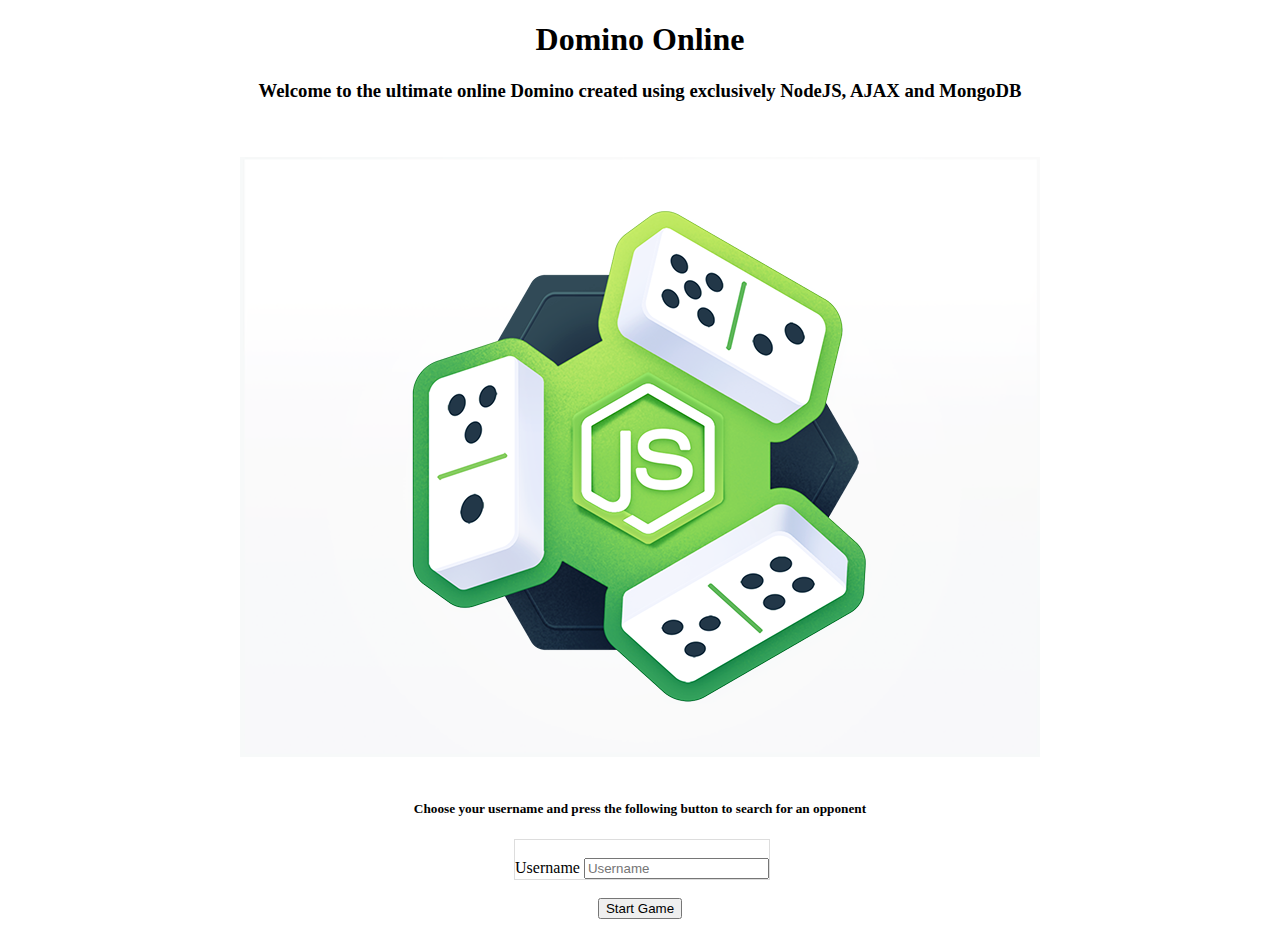
<file: Index.html>
<!DOCTYPE html>
<html lang="en">

<head>
    <meta charset="utf-8"/>
    <title>Domino Online</title>
    <link href="css/Index.css" type="text/css" rel="stylesheet"/>
    <script src="/js/Game.js"></script>
    <script src="/js/Lobby.js"></script>
    <script type="text/javascript" src="/js/scriptJoc.js"></script>

    <link rel="stylesheet" href="https://stackpath.bootstrapcdn.com/bootstrap/4.2.1/css/bootstrap.min.css"
          integrity="sha384-GJzZqFGwb1QTTN6wy59ffF1BuGJpLSa9DkKMp0DgiMDm4iYMj70gZWKYbI706tWS" crossorigin="anonymous">
</head>

<body>
<div>
    <h1 class="title">Domino Online</h1>
    <h3 class="subtitle">Welcome to the ultimate online Domino created using exclusively NodeJS, AJAX and MongoDB</h3>
    <br/><br/>
</div>
<div class="imgLogoLobby">
    <img src="Images/LogoDomino.png" alt="">
</div>
<br/>
<div class="contentLobby">
    <h5>Choose your username and press the following button to search for an opponent</h5>
    <form method="post" action="/Lobby" id="formUsername">
        <div class="col-sm-3 col-centered">
            <div class="form-group">
                <br />
                <label for="username">Username</label>
                <input type="text" class="form-control" id="inputUsername" placeholder="Username" required>
            </div>
        </div>
        <br /><br />
        <button class="btn btn-primary"  onclick="start()">Start Game</button>
    </form>
</div>

</body>

</html>
</file>
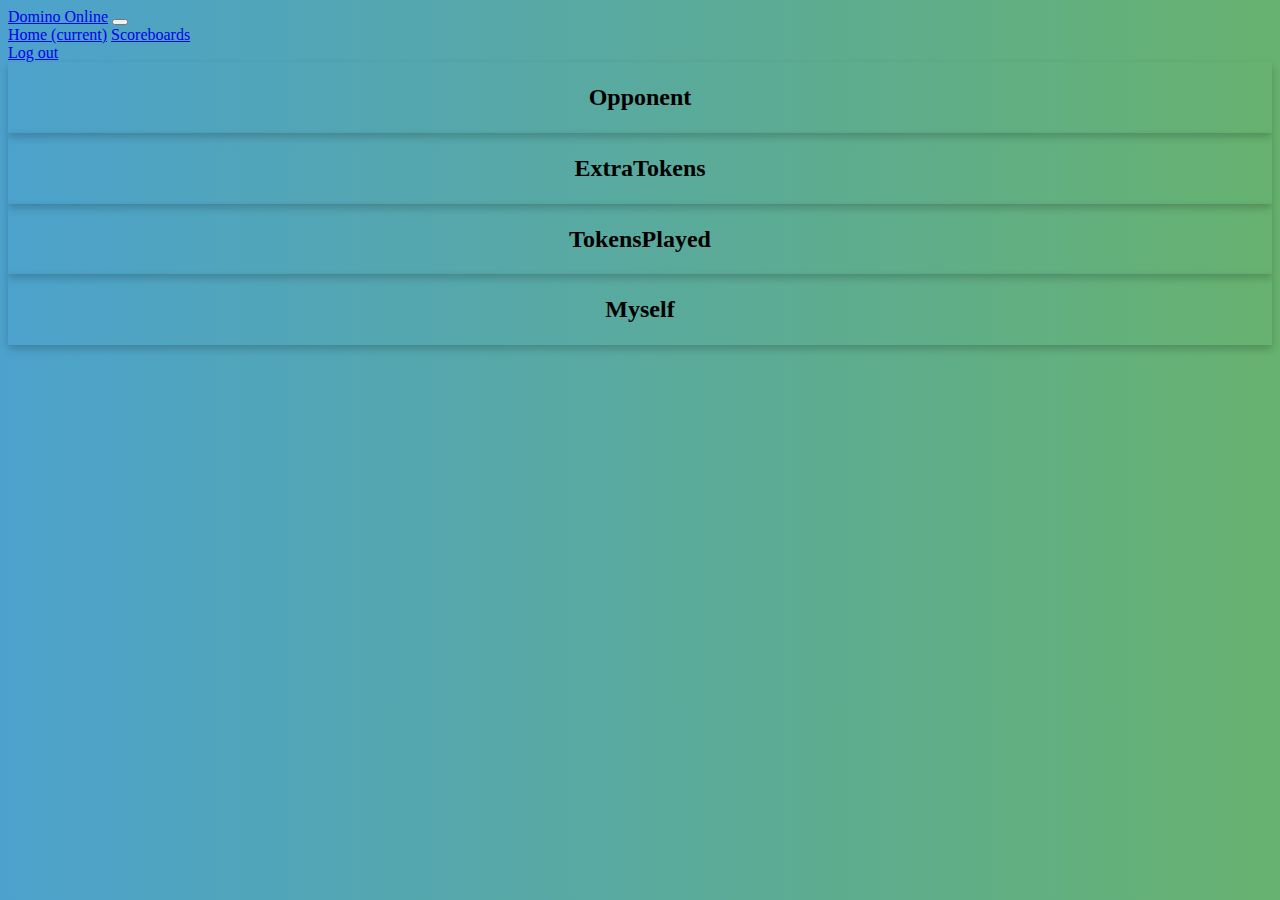
<file: Domino.html>
<!DOCTYPE html>
<html lang="en">

<head>
    <meta charset="utf-8"/>
    <title>Domino Online - Game</title>
    <link rel="stylesheet" href="https://stackpath.bootstrapcdn.com/bootstrap/4.2.1/css/bootstrap.min.css"
          integrity="sha384-GJzZqFGwb1QTTN6wy59ffF1BuGJpLSa9DkKMp0DgiMDm4iYMj70gZWKYbI706tWS" crossorigin="anonymous">
    <script src="https://code.jquery.com/jquery-3.3.1.slim.min.js"
            integrity="sha384-q8i/X+965DzO0rT7abK41JStQIAqVgRVzpbzo5smXKp4YfRvH+8abtTE1Pi6jizo"
            crossorigin="anonymous"></script>
    <script src="https://cdnjs.cloudflare.com/ajax/libs/popper.js/1.14.6/umd/popper.min.js"
            integrity="sha384-wHAiFfRlMFy6i5SRaxvfOCifBUQy1xHdJ/yoi7FRNXMRBu5WHdZYu1hA6ZOblgut"
            crossorigin="anonymous"></script>
    <script src="https://stackpath.bootstrapcdn.com/bootstrap/4.2.1/js/bootstrap.min.js"
            integrity="sha384-B0UglyR+jN6CkvvICOB2joaf5I4l3gm9GU6Hc1og6Ls7i6U/mkkaduKaBhlAXv9k"
            crossorigin="anonymous"></script>
    <link href="css/Domino.css" type="text/css" rel="stylesheet"/>
    <script type="text/javascript" src="/js/Game.js"></script>
    <script type="text/javascript" src="/js/Lobby.js"></script>
    <script type="text/javascript" src="/js/scriptJoc.js"></script>
</head>

<body onload="getInitialTokens">
<nav class="navbar navbar-expand-lg navbar-dark bg-dark">
    <a class="navbar-brand" href="#">Domino Online</a>
    <button class="navbar-toggler" type="button" data-toggle="collapse" data-target="#navbarNavAltMarkup"
            aria-controls="navbarNavAltMarkup" aria-expanded="false" aria-label="Toggle navigation">
        <span class="navbar-toggler-icon"></span>
    </button>
    <div class="collapse navbar-collapse" id="navbarNavAltMarkup">
        <div class="navbar-nav">
            <a class="nav-item nav-link active" href="/Index">Home <span class="sr-only">(current)</span></a>
            <a class="nav-item nav-link" href="/Scoreboards">Scoreboards</a>
        </div>
    </div>
    <div class="dropdown" style="margin-right: 2%;">
        <a class="btn btn-secondary dropdown-toggle" style="background-color: #666666;" href="#" role="button"
           id="dropdownUser" data-toggle="dropdown" aria-haspopup="true" aria-expanded="false">

        </a>
        <div class="dropdown-menu" aria-labelledby="dropdownUserMenu">
            <a class="dropdown-item" onclick="" href="/Index">Log out</a>
        </div>
    </div>
</nav>

<div id="GameInterface">
    <div id="Opponent">
        <div class="row">
            <div class="col-sm-5 col-centered">
                <div class="card">
                    <div class="container">
                        <h2 class="subtitle">Opponent</h2>
                        <div id="OpponentTokens"></div>
                    </div>
                </div>

            </div>
        </div>
    </div>

    <div id="GameTable">
        <div class="row">
            <div class="col-sm-3">
                <div class="card">
                    <div class="container">
                        <h2 class="subtitle">ExtraTokens</h2>
                        <div id="ExtraTokens"></div>
                    </div>
                </div>
            </div>
            <div class="col-sm-9">
                <div class="card">
                    <div class="container">
                        <h2 class="subtitle">TokensPlayed</h2>
                        <div id="TokensPlayed"></div>
                    </div>
                </div>
            </div>
        </div>
    </div>

    <div id="Myself">
        <div class="row">
            <div class="col-sm-5 col-centered">
                <div class="card">
                    <div class="container">
                        <h2 class="subtitle">Myself</h2>
                        <div id="MyselfTokens"></div>
                    </div>
                </div>
            </div>
        </div>
    </div>

</div>

</body>

</html>
</file>
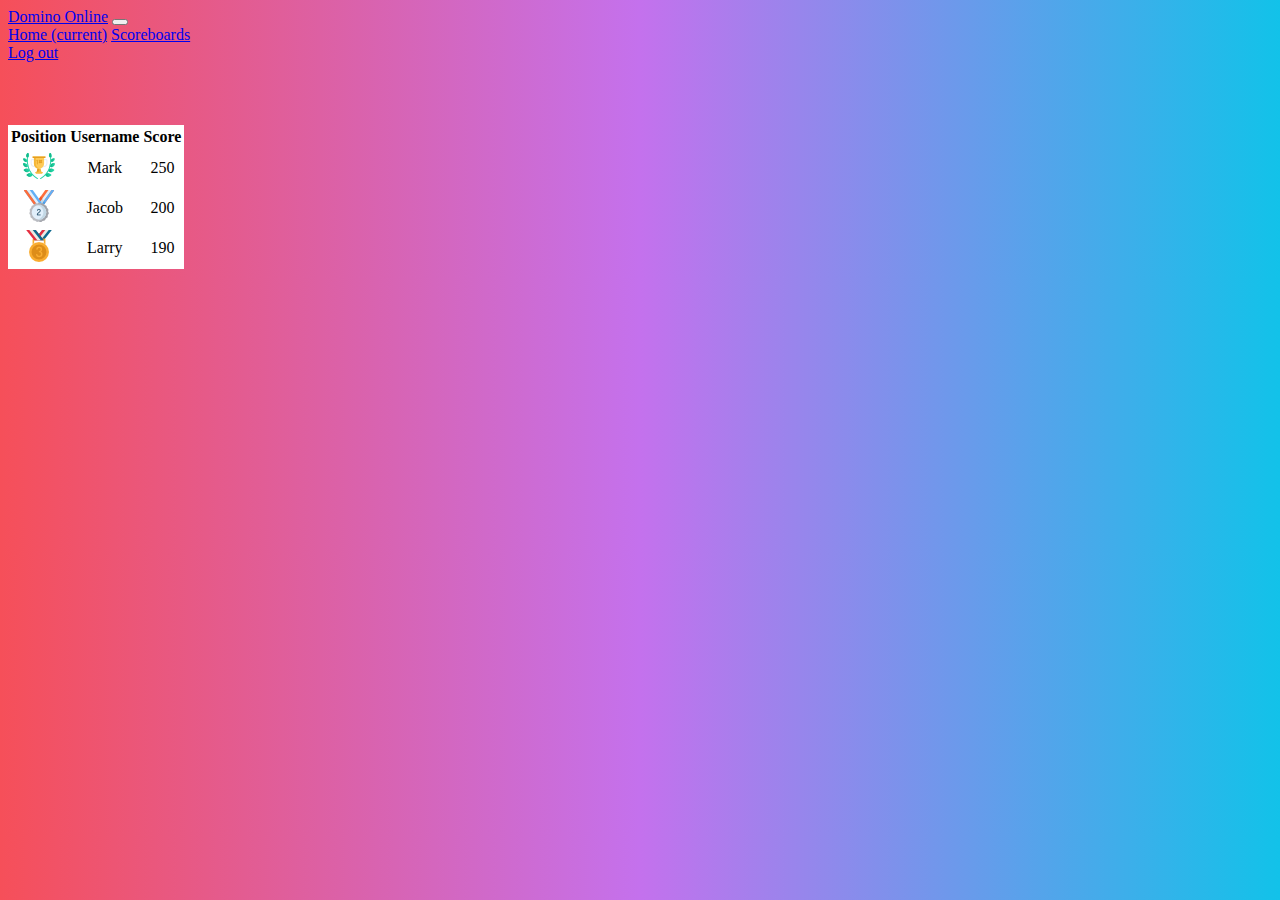
<file: Scoreboards.html>
<!DOCTYPE html>
<html lang="en">
<head>
    <meta charset="UTF-8">
    <title>Domino Online - Scoreboards</title>
    <script src="/js/Game.js"></script>
    <script src="/js/Lobby.js"></script>
    <link rel="stylesheet" href="https://stackpath.bootstrapcdn.com/bootstrap/4.2.1/css/bootstrap.min.css"
          integrity="sha384-GJzZqFGwb1QTTN6wy59ffF1BuGJpLSa9DkKMp0DgiMDm4iYMj70gZWKYbI706tWS" crossorigin="anonymous">
    <script src="https://code.jquery.com/jquery-3.3.1.slim.min.js"
            integrity="sha384-q8i/X+965DzO0rT7abK41JStQIAqVgRVzpbzo5smXKp4YfRvH+8abtTE1Pi6jizo"
            crossorigin="anonymous"></script>
    <script src="https://cdnjs.cloudflare.com/ajax/libs/popper.js/1.14.6/umd/popper.min.js"
            integrity="sha384-wHAiFfRlMFy6i5SRaxvfOCifBUQy1xHdJ/yoi7FRNXMRBu5WHdZYu1hA6ZOblgut"
            crossorigin="anonymous"></script>
    <script src="https://stackpath.bootstrapcdn.com/bootstrap/4.2.1/js/bootstrap.min.js"
            integrity="sha384-B0UglyR+jN6CkvvICOB2joaf5I4l3gm9GU6Hc1og6Ls7i6U/mkkaduKaBhlAXv9k"
            crossorigin="anonymous"></script>
    <link href="css/Scoreboards.css" type="text/css" rel="stylesheet"/>
    <script src="/js/Scoreboards.js"></script>
    <script type="text/javascript" src="/js/Game.js"></script>
    <script type="text/javascript" src="/js/Lobby.js"></script>
    <script type="text/javascript" src="/js/scriptJoc.js"></script>
</head>
<body>
    <nav class="navbar navbar-expand-lg navbar-dark bg-dark">
        <a class="navbar-brand" href="#">Domino Online</a>
        <button class="navbar-toggler" type="button" data-toggle="collapse" data-target="#navbarNavAltMarkup"
                aria-controls="navbarNavAltMarkup" aria-expanded="false" aria-label="Toggle navigation">
            <span class="navbar-toggler-icon"></span>
        </button>
        <div class="collapse navbar-collapse" id="navbarNavAltMarkup">
            <div class="navbar-nav">
                <a class="nav-item nav-link active" href="/Index">Home <span class="sr-only">(current)</span></a>
                <a class="nav-item nav-link" href="/Scoreboards">Scoreboards</a>
            </div>
        </div>
        <div class="dropdown" style="margin-right: 2%;">
            <a class="btn btn-secondary dropdown-toggle" style="background-color: #666666;" href="#" role="button"
               id="dropdownUser" data-toggle="dropdown" aria-haspopup="true" aria-expanded="false">

            </a>
            <div class="dropdown-menu" aria-labelledby="dropdownUserMenu">
                <a class="dropdown-item"  onclick="" href="/Index">Log out</a>
            </div>
        </div>
    </nav>
    <div class="row">
        <div class="col-sm-8 table-centered">
            <div class="table-responsive">
                <table id="RankingTable" class="table table-striped white"
                       >
                    <thead class="thead-dark">
                    <tr>
                        <th scope="col">Position</th>
                        <th scope="col">Username</th>
                        <th scope="col">Score</th>
                    </tr>
                    </thead>
                    <tbody>
                    <tr>
                        <th scope="row"><span><img src="/Images/Trophy.png"></span></th>
                        <td>Mark</td>
                        <td>250</td>
                    </tr>
                    <tr>
                        <th scope="row"><span><img src="/Images/SecondPrize.png"></span></th>
                        <td>Jacob</td>
                        <td>200</td>
                    </tr>
                    <tr>
                        <th scope="row"><span><img src="/Images/ThirdPrize.png"></span></th>
                        <td>Larry</td>
                        <td>190</td>
                    </tr>
                    </tbody>
                </table>
            </div>
        </div>
    </div>
</body>
</html>
</file>
<file: css/Index.css>
.title {
    text-align: center;
    font-weight: bold;
}

.subtitle {
    text-align: center;
}

.imgLogoLobby {
    text-align: center;
    display: block;
}

.contentLobby {
    text-align: center;
}
.col-centered {
    display:inline-block;
    float:none;
    /* reset the text-align */
    text-align:left;
    /* inline-block space fix */
    margin-right:-4px;
    border: 1px solid #ddd;
}
</file>
<file: css/Domino.css>
body {
    background: #67B26F;  /* fallback for old browsers */
    background: -webkit-linear-gradient(to right, #4ca2cd, #67B26F);  /* Chrome 10-25, Safari 5.1-6 */
    background: linear-gradient(to right, #4ca2cd, #67B26F); /* W3C, IE 10+/ Edge, Firefox 16+, Chrome 26+, Opera 12+, Safari 7+ */
}

.col-centered {
    text-align: center;
    margin-left: auto;
    margin-right: auto;
}

.col-bordered {
    text-align: center;
    border: 1px solid #ddd;
}

.subtitle {
    text-align: center;
}

.card {
    /* Add shadows to create the "card" effect */
    box-shadow: 0 4px 8px 0 rgba(0,0,0,0.2);
    transition: 0.3s;
}

/* On mouse-over, add a deeper shadow */
.card:hover {
    box-shadow: 0 8px 16px 0 rgba(0,0,0,0.2);
}

/* Add some padding inside the card container */
.container {
    padding: 2px 16px;
}
</file>
<file: css/Scoreboards.css>
body {
    background: #12c2e9;  /* fallback for old browsers */
    background: -webkit-linear-gradient(to right, #f64f59, #c471ed, #12c2e9);  /* Chrome 10-25, Safari 5.1-6 */
    background: linear-gradient(to right, #f64f59, #c471ed, #12c2e9); /* W3C, IE 10+/ Edge, Firefox 16+, Chrome 26+, Opera 12+, Safari 7+ */
}

.table-centered {
    text-align: center;
    margin-right: auto;
    margin-left: auto;
    margin-top: 5%;
}

.white {
    background-color: white;
}
</file>
